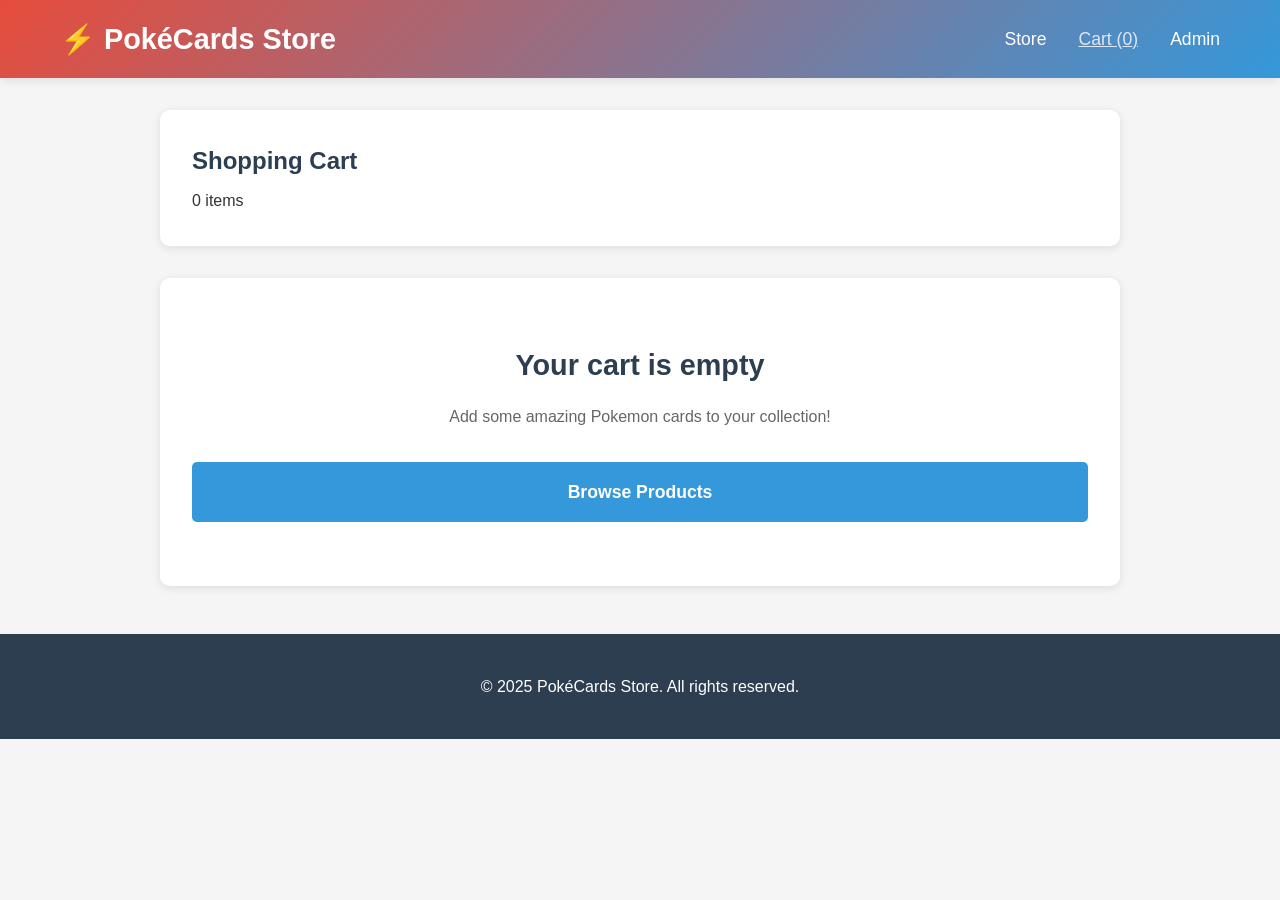
<file: pokemon-cards-store/cart.html>
<!DOCTYPE html>
<html lang="en">
<head>
    <meta charset="UTF-8">
    <meta name="viewport" content="width=device-width, initial-scale=1.0">
    <title>Shopping Cart - Pokemon Cards Store</title>
    <link rel="stylesheet" href="css/style.css">
    <script src="https://checkout.razorpay.com/v1/checkout.js"></script>
    <style>
        .cart-container {
            max-width: 1000px;
            margin: 2rem auto;
            padding: 0 20px;
        }

        .cart-header {
            background: white;
            padding: 2rem;
            border-radius: 10px;
            box-shadow: var(--shadow);
            margin-bottom: 2rem;
        }

        .cart-header h2 {
            color: var(--dark-color);
            margin-bottom: 0.5rem;
        }

        .cart-items {
            background: white;
            border-radius: 10px;
            box-shadow: var(--shadow);
            margin-bottom: 2rem;
        }

        .cart-item {
            display: grid;
            grid-template-columns: 120px 1fr auto;
            gap: 1.5rem;
            padding: 1.5rem;
            border-bottom: 1px solid var(--border-color);
            align-items: center;
        }

        .cart-item:last-child {
            border-bottom: none;
        }

        .cart-item-image {
            width: 120px;
            height: 120px;
            background: linear-gradient(135deg, #667eea 0%, #764ba2 100%);
            border-radius: 10px;
            display: flex;
            align-items: center;
            justify-content: center;
            overflow: hidden;
        }

        .cart-item-image img {
            max-width: 90%;
            max-height: 90%;
            object-fit: contain;
        }

        .cart-item-details h3 {
            color: var(--dark-color);
            margin-bottom: 0.5rem;
        }

        .cart-item-details p {
            color: #666;
            font-size: 0.9rem;
            margin-bottom: 0.5rem;
        }

        .cart-item-price {
            font-size: 1.3rem;
            font-weight: bold;
            color: var(--primary-color);
            margin-bottom: 1rem;
        }

        .quantity-controls {
            display: flex;
            align-items: center;
            gap: 1rem;
            margin-bottom: 1rem;
        }

        .quantity-controls button {
            width: 35px;
            height: 35px;
            border: none;
            background: var(--secondary-color);
            color: white;
            border-radius: 5px;
            cursor: pointer;
            font-size: 1.2rem;
            font-weight: bold;
            transition: background 0.3s;
        }

        .quantity-controls button:hover {
            background: #2980b9;
        }

        .quantity-controls span {
            font-size: 1.1rem;
            font-weight: 600;
            min-width: 30px;
            text-align: center;
        }

        .cart-item-actions {
            text-align: right;
        }

        .item-subtotal {
            font-size: 1.5rem;
            font-weight: bold;
            color: var(--dark-color);
            margin-bottom: 1rem;
        }

        .btn-remove {
            padding: 0.6rem 1.2rem;
            background: var(--danger-color);
            color: white;
            border: none;
            border-radius: 5px;
            cursor: pointer;
            font-weight: 600;
            transition: background 0.3s;
        }

        .btn-remove:hover {
            background: #c0392b;
        }

        .cart-summary {
            background: white;
            padding: 2rem;
            border-radius: 10px;
            box-shadow: var(--shadow);
        }

        .summary-row {
            display: flex;
            justify-content: space-between;
            padding: 1rem 0;
            border-bottom: 1px solid var(--border-color);
        }

        .summary-row:last-child {
            border-bottom: none;
            font-size: 1.5rem;
            font-weight: bold;
            color: var(--dark-color);
        }

        .summary-label {
            font-weight: 600;
        }

        .checkout-section {
            margin-top: 2rem;
        }

        .btn-checkout {
            width: 100%;
            padding: 1.2rem;
            background: var(--success-color);
            color: white;
            border: none;
            border-radius: 5px;
            font-size: 1.2rem;
            font-weight: 600;
            cursor: pointer;
            transition: background 0.3s;
        }

        .btn-checkout:hover {
            background: #229954;
        }

        .btn-continue {
            width: 100%;
            padding: 1rem;
            background: var(--secondary-color);
            color: white;
            border: none;
            border-radius: 5px;
            font-size: 1.1rem;
            font-weight: 600;
            cursor: pointer;
            margin-top: 1rem;
            text-decoration: none;
            display: block;
            text-align: center;
            transition: background 0.3s;
        }

        .btn-continue:hover {
            background: #2980b9;
        }

        .empty-cart {
            background: white;
            padding: 4rem 2rem;
            border-radius: 10px;
            box-shadow: var(--shadow);
            text-align: center;
        }

        .empty-cart h3 {
            color: var(--dark-color);
            margin-bottom: 1rem;
            font-size: 1.8rem;
        }

        .empty-cart p {
            color: #666;
            margin-bottom: 2rem;
        }

        .stock-warning {
            color: var(--danger-color);
            font-size: 0.9rem;
            margin-top: 0.5rem;
        }

        @media (max-width: 768px) {
            .cart-item {
                grid-template-columns: 80px 1fr;
                gap: 1rem;
            }

            .cart-item-actions {
                grid-column: 1 / -1;
                text-align: left;
                display: flex;
                justify-content: space-between;
                align-items: center;
            }

            .cart-item-image {
                width: 80px;
                height: 80px;
            }
        }
    </style>
</head>
<body>
    <!-- Header -->
    <header>
        <div class="container">
            <div class="header-content">
                <div class="logo">
                    <h1>⚡ PokéCards Store</h1>
                </div>
                <nav>
                    <ul>
                        <li><a href="index.html">Store</a></li>
                        <li><a href="cart.html" class="active">Cart (<span id="cart-count">0</span>)</a></li>
                        <li><a href="admin.html">Admin</a></li>
                    </ul>
                </nav>
            </div>
        </div>
    </header>

    <!-- Cart Content -->
    <div class="cart-container">
        <div class="cart-header">
            <h2>Shopping Cart</h2>
            <p id="cart-item-count">0 items</p>
        </div>

        <div id="cart-content">
            <!-- Cart items will be loaded here -->
        </div>

        <div id="empty-cart" class="empty-cart" style="display: none;">
            <h3>Your cart is empty</h3>
            <p>Add some amazing Pokemon cards to your collection!</p>
            <a href="index.html" class="btn-continue">Browse Products</a>
        </div>
    </div>

    <!-- Footer -->
    <footer>
        <div class="container">
            <p>&copy; 2025 PokéCards Store. All rights reserved.</p>
        </div>
    </footer>

    <!-- Toast Notification -->
    <div id="toast" class="toast"></div>

    <script src="js/razorpay-config.js"></script>
    <script src="js/data.js"></script>
    <script src="js/cart.js"></script>
</body>
</html>
</file>
<file: pokemon-cards-store/css/style.css>
/* Pokemon Cards Store - Main Styles */

* {
    margin: 0;
    padding: 0;
    box-sizing: border-box;
}

:root {
    --primary-color: #e74c3c;
    --secondary-color: #3498db;
    --success-color: #27ae60;
    --warning-color: #f39c12;
    --danger-color: #e74c3c;
    --dark-color: #2c3e50;
    --light-color: #ecf0f1;
    --text-color: #333;
    --border-color: #ddd;
    --shadow: 0 2px 10px rgba(0,0,0,0.1);
}

body {
    font-family: 'Segoe UI', Tahoma, Geneva, Verdana, sans-serif;
    line-height: 1.6;
    color: var(--text-color);
    background-color: #f5f5f5;
}

.container {
    max-width: 1200px;
    margin: 0 auto;
    padding: 0 20px;
}

/* Header */
header {
    background: linear-gradient(135deg, var(--primary-color), var(--secondary-color));
    color: white;
    padding: 1rem 0;
    box-shadow: var(--shadow);
    position: sticky;
    top: 0;
    z-index: 100;
}

.header-content {
    display: flex;
    justify-content: space-between;
    align-items: center;
}

.logo h1 {
    font-size: 1.8rem;
    font-weight: bold;
}

nav ul {
    display: flex;
    list-style: none;
    gap: 2rem;
}

nav a {
    color: white;
    text-decoration: none;
    font-weight: 500;
    transition: opacity 0.3s;
    font-size: 1.1rem;
}

nav a:hover,
nav a.active {
    opacity: 0.8;
    text-decoration: underline;
}

/* Hero Section */
.hero {
    background: linear-gradient(135deg, #667eea 0%, #764ba2 100%);
    color: white;
    padding: 3rem 0;
    text-align: center;
}

.hero h2 {
    font-size: 2.5rem;
    margin-bottom: 1rem;
}

.hero p {
    font-size: 1.2rem;
    opacity: 0.9;
}

/* Search Section */
.search-section {
    background: white;
    padding: 2rem 0;
    box-shadow: var(--shadow);
}

.search-bar {
    display: flex;
    gap: 1rem;
    margin-bottom: 1rem;
}

.search-bar input {
    flex: 1;
    padding: 0.8rem;
    border: 2px solid var(--border-color);
    border-radius: 5px;
    font-size: 1rem;
}

.search-bar button {
    padding: 0.8rem 2rem;
    background: var(--secondary-color);
    color: white;
    border: none;
    border-radius: 5px;
    cursor: pointer;
    font-size: 1rem;
    font-weight: 600;
    transition: background 0.3s;
}

.search-bar button:hover {
    background: #2980b9;
}

.filter-options select {
    padding: 0.8rem;
    border: 2px solid var(--border-color);
    border-radius: 5px;
    font-size: 1rem;
    cursor: pointer;
}

/* Products Section */
.products-section {
    padding: 3rem 0;
}

.products-grid {
    display: grid;
    grid-template-columns: repeat(auto-fill, minmax(280px, 1fr));
    gap: 2rem;
}

.product-card {
    background: white;
    border-radius: 10px;
    overflow: hidden;
    box-shadow: var(--shadow);
    transition: transform 0.3s, box-shadow 0.3s;
}

.product-card:hover {
    transform: translateY(-5px);
    box-shadow: 0 5px 20px rgba(0,0,0,0.15);
}

.product-image {
    position: relative;
    height: 300px;
    background: linear-gradient(135deg, #667eea 0%, #764ba2 100%);
    display: flex;
    align-items: center;
    justify-content: center;
    overflow: hidden;
    transition: transform 0.3s;
}

.product-image:hover {
    transform: scale(1.02);
}

.product-image img {
    max-width: 90%;
    max-height: 90%;
    object-fit: contain;
}

.savings-badge {
    position: absolute;
    top: 10px;
    right: 10px;
    background: var(--success-color);
    color: white;
    padding: 0.5rem 1rem;
    border-radius: 20px;
    font-weight: bold;
    font-size: 0.9rem;
}

.product-info {
    padding: 1.5rem;
}

.product-name {
    font-size: 1.3rem;
    margin-bottom: 0.5rem;
    color: var(--dark-color);
}

.product-description {
    color: #666;
    font-size: 0.9rem;
    margin-bottom: 1rem;
    min-height: 40px;
}

.price-container {
    margin-bottom: 1rem;
}

.price-row {
    display: flex;
    justify-content: space-between;
    align-items: center;
    margin-bottom: 0.5rem;
}

.price-label {
    font-size: 0.9rem;
    color: #666;
}

.product-price {
    font-size: 1.5rem;
    font-weight: bold;
    color: var(--primary-color);
}

.market-price {
    font-size: 1rem;
    color: #999;
    text-decoration: line-through;
}

.stock-status {
    padding: 0.5rem;
    border-radius: 5px;
    text-align: center;
    margin-bottom: 1rem;
    font-weight: 600;
}

.stock-status.in-stock {
    background: #d4edda;
    color: #155724;
}

.stock-status.out-of-stock {
    background: #f8d7da;
    color: #721c24;
}

.card-actions {
    display: flex;
    gap: 0.5rem;
}

.btn-add-cart {
    width: 100%;
    padding: 0.8rem;
    border: none;
    border-radius: 5px;
    cursor: pointer;
    font-weight: 600;
    transition: all 0.3s;
    background: var(--success-color);
    color: white;
    font-size: 1rem;
}

.btn-add-cart:hover:not(:disabled) {
    background: #229954;
}

.btn-add-cart:disabled {
    background: #ccc;
    cursor: not-allowed;
}

/* Modal */
.modal {
    display: none;
    position: fixed;
    z-index: 1000;
    left: 0;
    top: 0;
    width: 100%;
    height: 100%;
    background-color: rgba(0,0,0,0.7);
    overflow: auto;
}

.modal-content {
    background-color: white;
    margin: 2% auto;
    padding: 0;
    border-radius: 10px;
    width: 90%;
    max-width: 900px;
    box-shadow: 0 5px 30px rgba(0,0,0,0.3);
}

.close {
    color: #aaa;
    float: right;
    font-size: 28px;
    font-weight: bold;
    padding: 10px 20px;
    cursor: pointer;
}

.close:hover,
.close:focus {
    color: black;
}

.modal-body {
    display: grid;
    grid-template-columns: 1fr 1fr;
    gap: 2rem;
    padding: 2rem;
}

.modal-image {
    display: flex;
    align-items: center;
    justify-content: center;
    background: linear-gradient(135deg, #667eea 0%, #764ba2 100%);
    border-radius: 10px;
    padding: 2rem;
}

.modal-image img {
    max-width: 100%;
    max-height: 500px;
    object-fit: contain;
}

.modal-details h2 {
    color: var(--dark-color);
    margin-bottom: 1rem;
}

.modal-details p {
    color: #666;
    margin-bottom: 1.5rem;
}

.price-section {
    background: var(--light-color);
    padding: 1.5rem;
    border-radius: 10px;
    margin-bottom: 1.5rem;
}

.price-section .store-price,
.price-section .market-price {
    display: flex;
    justify-content: space-between;
    align-items: center;
    margin-bottom: 0.5rem;
}

.price-section .label {
    font-weight: 600;
    color: #666;
}

.price-section .price {
    font-size: 1.5rem;
    font-weight: bold;
}

.price-section .store-price .price {
    color: var(--primary-color);
}

.price-section .market-price .price {
    color: #999;
    text-decoration: line-through;
}

.savings {
    display: block;
    text-align: right;
    font-size: 0.9rem;
    font-weight: 600;
    margin-top: 0.5rem;
}

.stock-info {
    margin-bottom: 1rem;
    font-size: 1.1rem;
    font-weight: 600;
}

.stock-available {
    color: var(--success-color);
}

.stock-unavailable {
    color: var(--danger-color);
}

.market-link {
    margin-bottom: 1.5rem;
}

.btn-secondary {
    display: inline-block;
    padding: 0.8rem 1.5rem;
    background: var(--secondary-color);
    color: white;
    text-decoration: none;
    border-radius: 5px;
    font-weight: 600;
    transition: background 0.3s;
}

.btn-secondary:hover {
    background: #2980b9;
}

.quantity-selector {
    margin-bottom: 1.5rem;
}

.quantity-selector label {
    display: block;
    margin-bottom: 0.5rem;
    font-weight: 600;
}

.quantity-selector input {
    width: 100px;
    padding: 0.8rem;
    border: 2px solid var(--border-color);
    border-radius: 5px;
    font-size: 1rem;
}

.btn-primary {
    width: 100%;
    padding: 1rem;
    background: var(--success-color);
    color: white;
    border: none;
    border-radius: 5px;
    font-size: 1.1rem;
    font-weight: 600;
    cursor: pointer;
    transition: background 0.3s;
}

.btn-primary:hover:not(:disabled) {
    background: #229954;
}

.btn-primary:disabled {
    background: #ccc;
    cursor: not-allowed;
}

/* Toast Notification */
.toast {
    visibility: hidden;
    min-width: 250px;
    background-color: #333;
    color: white;
    text-align: center;
    border-radius: 5px;
    padding: 1rem;
    position: fixed;
    z-index: 2000;
    left: 50%;
    bottom: 30px;
    transform: translateX(-50%);
    font-size: 1rem;
}

.toast.show {
    visibility: visible;
    animation: fadein 0.5s, fadeout 0.5s 2.5s;
}

.toast.success {
    background-color: var(--success-color);
}

.toast.error {
    background-color: var(--danger-color);
}

@keyframes fadein {
    from {bottom: 0; opacity: 0;}
    to {bottom: 30px; opacity: 1;}
}

@keyframes fadeout {
    from {bottom: 30px; opacity: 1;}
    to {bottom: 0; opacity: 0;}
}

/* No Products Message */
.no-products {
    text-align: center;
    padding: 3rem;
    font-size: 1.2rem;
    color: #666;
}

/* Footer */
footer {
    background: var(--dark-color);
    color: white;
    text-align: center;
    padding: 2rem 0;
    margin-top: 3rem;
}

footer p {
    margin: 0.5rem 0;
}

/* Responsive Design */
@media (max-width: 768px) {
    .header-content {
        flex-direction: column;
        gap: 1rem;
    }
    
    nav ul {
        gap: 1rem;
    }
    
    .hero h2 {
        font-size: 1.8rem;
    }
    
    .products-grid {
        grid-template-columns: repeat(auto-fill, minmax(250px, 1fr));
        gap: 1.5rem;
    }
    
    .modal-body {
        grid-template-columns: 1fr;
    }
    
    .search-bar {
        flex-direction: column;
    }
}

@media (max-width: 480px) {
    .products-grid {
        grid-template-columns: 1fr;
    }
    
    .card-actions {
        flex-direction: column;
    }
}
</file>
